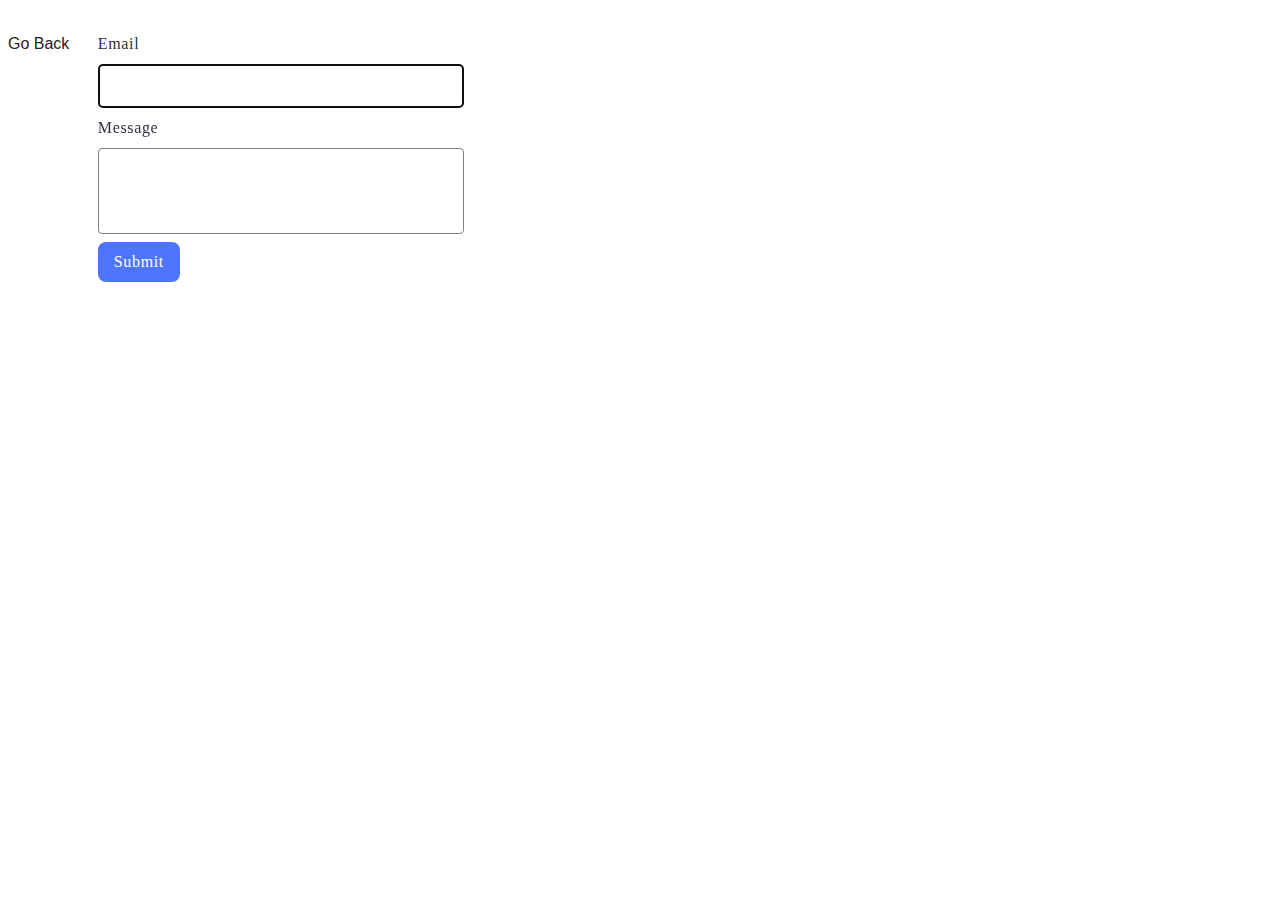
<file: src/2-form.html>
<!DOCTYPE html>
<html lang="en">
  <head>
    <meta charset="UTF-8" />
    <meta name="viewport" content="width=device-width, initial-scale=1.0" />
    <title>Document</title>
    <link rel="stylesheet" href="./css/styles.css" />
  </head>
  <body>
    <a href="./index.html">Go Back</a>
    <form class="feedback-form" autocomplete="off">
      <label class="email">
        Email
        <input class="input-email" type="email" name="email" autofocus />
      </label>
      <label class="message">
        Message
        <textarea class="input-message" name="message" rows="8"></textarea>
      </label>
      <button class="button" type="submit">Submit</button>
    </form>
    <script type="module" src="./js/2-form.js"></script>
  </body>
</html>
</file>
<file: src/css/styles.css>
/**
  |============================
  | include css partials with
  | default @import url()
  |============================
*/
@import url('./reset.css');
@import url('./vite-promo.css');
@import url('./header.css');

:root {
  font-family: Inter, Avenir, Helvetica, Arial, sans-serif;
  font-size: 16px;
  line-height: 24px;
  font-weight: 400;

  color: #242424;
  background-color: rgba(255, 255, 255, 0.87);

  font-synthesis: none;
  text-rendering: optimizeLegibility;
  -webkit-font-smoothing: antialiased;
  -moz-osx-font-smoothing: grayscale;
  -webkit-text-size-adjust: 100%;
}

.gallery {
  display: flex;
  gap: 24px;
  flex-wrap: wrap;
  list-style: none;
  padding: 0;
  justify-content: center;
  align-items: center;
}

.gallery-image {
  display: block;
  max-width: 100%;
}

.gallery-item {
  width: calc((100% - 48px) / 3);
  object-fit: cover;
}

.feedback-form {
  display: inline-flex;
  padding: 24px;
  flex-direction: column;
  align-items: flex-start;
  gap: 8px;
}

.email {
  color: #2e2f42;
  font-family: Montserrat;
  font-size: 16px;
  font-weight: 400;
  line-height: 24px;
  letter-spacing: 0.64px;
  display: flex;
  flex-direction: column;
  align-items: flex-start;
  gap: 8px;
}

.input-email {
  display: flex;
  width: 360px;
  height: 40px;
  justify-content: center;
  align-items: center;
  border-radius: 4px;
  border: 1px solid #808080;
}

.message {
  color: #2e2f42;
  font-family: Montserrat;
  font-size: 16px;
  font-style: normal;
  font-weight: 400;
  line-height: 24px;
  letter-spacing: 0.64px;
  display: flex;
  flex-direction: column;
  align-items: flex-start;
  gap: 8px;
}

.input-message {
  display: flex;
  width: 360px;
  height: 80px;
  justify-content: center;
  align-items: center;
  border-radius: 4px;
  border: 1px solid #808080;
  resize: none;
}

.button {
  color: #fff;
  font-family: Montserrat;
  font-size: 16px;
  font-style: normal;
  font-weight: 500;
  line-height: 24px;
  letter-spacing: 0.64px;
  display: flex;
  padding: 8px 16px;
  justify-content: center;
  align-items: center;
  gap: 10px;
  border-radius: 8px;
  border: none;
  background: #4e75ff;
}
</file>
